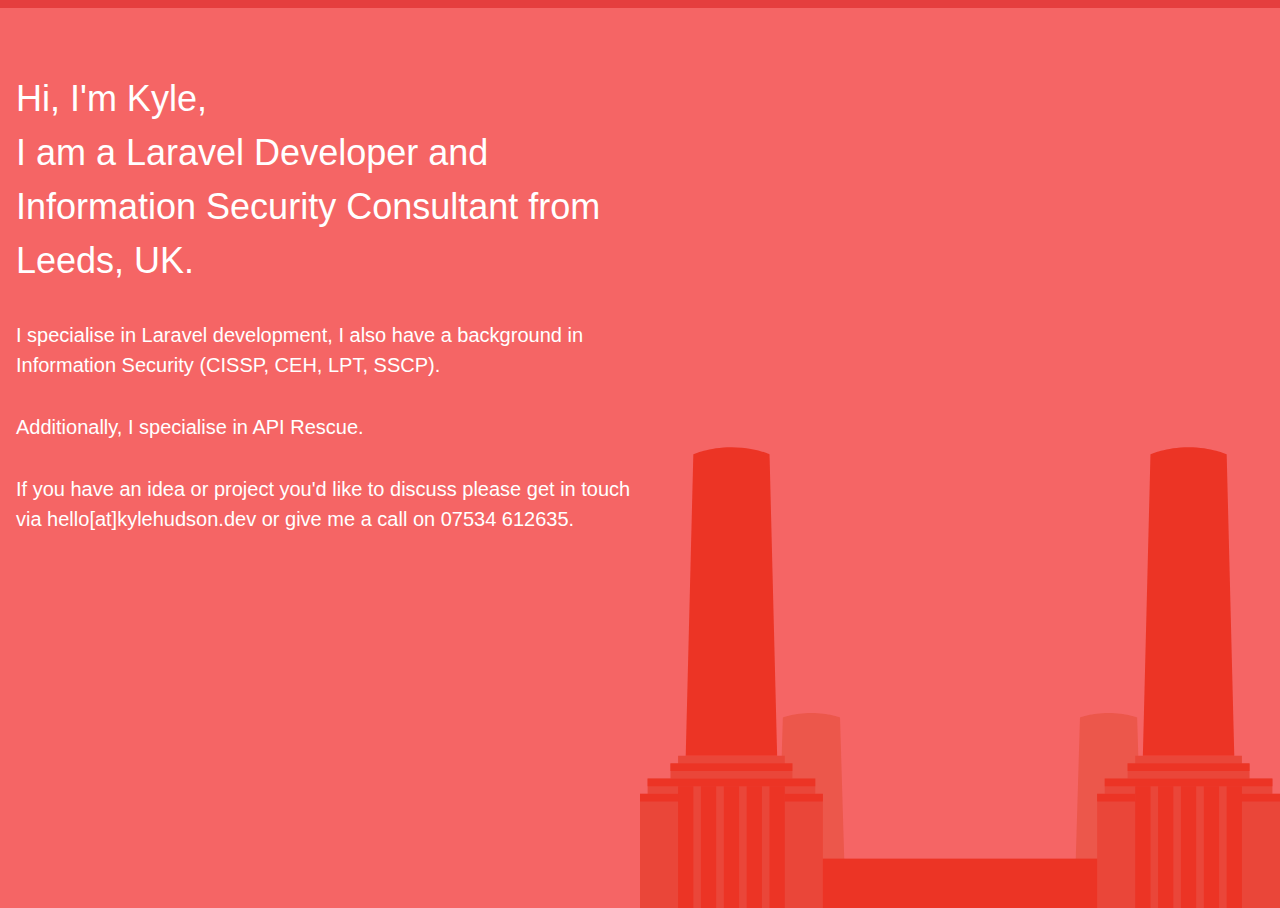
<file: index.html>
<!doctype html><html class="no-js"><head> <meta charset="utf-8"> <title>Kyle Hudson - Laravel Developer and Information Security Consultant</title> <meta name="viewport" content="width=device-width,initial-scale=1"> <meta name="msapplication-TileColor" content="#ffffff"> <meta name="theme-color" content="#ffffff"> <meta name="description" content="Kyle Hudson - Laravel Developer and Information Security Consultant based in Leeds, UK"> <meta property="og:locale" content="en_GB"> <meta property="og:type" content="website"> <meta property="og:title" content="Kyle Hudson - Laravel Developer and Information Security Consultant"> <meta property="og:description" content="Kyle Hudson - Laravel Developer and Information Security Consultant based in Leeds, UK"> <meta property="og:url" content="https://www.kylehudson.dev"> <meta property="og:site_name" content="Kyle Hudson - Laravel Developer and Information Security Consultant"> <link href="/css/hello.css" rel="stylesheet"> <script async src="https://www.googletagmanager.com/gtag/js?id=G-LHF2Q7Z76F"></script> <script>function gtag(){dataLayer.push(arguments)}window.dataLayer=window.dataLayer||[],gtag("js",new Date),gtag("config","G-LHF2Q7Z76F") </script></head><body class="relative font-sans bg-red-500 text-white border-t-8 border-red-600"> <div class="relative container mx-auto px-4 min-h-screen relative py-16 z-20"> <section class="text-white pb-32 relative z-20 md:pb-0 md:w-1/2"> <h1 class="text-4xl mb-8">Hi, I'm Kyle,<br>I am a Laravel Developer and Information Security Consultant from Leeds, UK.</h1> <p class="text-xl mb-8">I specialise in Laravel development, I also have a background in Information Security (CISSP, CEH, LPT, SSCP).</p><p class="text-xl mb-8">Additionally, I specialise in API Rescue.</p><p class="text-xl mb-8">If you have an idea or project you'd like to discuss please get in touch via hello[at]kylehudson.dev or give me a call on 07534 612635.</p></section> <div class="absolute z-10 bottom-0 inset-x-0 flex items-end justify-center md:justify-end"><svg class="w-64 sm:w-1/2" xmlns="http://www.w3.org/2000/svg" xmlns:xlink="http://www.w3.org/1999/xlink" x="0px" y="0px" viewBox="0 0 504 423" enable-background="new 0 0 504 423" xml:space="preserve"> <g> <path class="fill-red-1" d="M157.5,272.784c0,0-9-3.534-22.5-3.534s-22.5,3.534-22.5,3.534L108,423h54L157.5,272.784z"/> <path class="fill-red-1" d="M391.5,272.784c0,0-9-3.534-22.5-3.534s-22.5,3.534-22.5,3.534L342,423h54L391.5,272.784z"/> <rect x="129" y="384" class="fill-red-3" width="246" height="39"/> <polygon class="fill-red-2" points="144,423 0,423 0,333 6,333 6,321 24,321 24,309 30,309 30,303 114,303 114,309 120,309 120,321 138,321 138,333 144,333"/> <rect x="24" y="309" class="fill-red-3" width="96" height="6"/> <rect x="6" y="321" class="fill-red-3" width="132" height="6"/> <rect x="66" y="327" class="fill-red-3" width="12" height="96"/> <rect x="48" y="327" class="fill-red-3" width="12" height="96"/> <rect x="30" y="327" class="fill-red-3" width="12" height="96"/> <rect x="84" y="327" class="fill-red-3" width="12" height="96"/> <rect x="102" y="327" class="fill-red-3" width="12" height="96"/> <rect y="333" class="fill-red-3" width="30" height="6"/> <rect x="114" y="333" class="fill-red-3" width="30" height="6"/> <path class="fill-red-3" d="M102,65.586c0,0-12-5.586-30-5.586s-30,5.586-30,5.586L36,303h72L102,65.586z"/> <polygon class="fill-red-2" points="504,423 360,423 360,333 366,333 366,321 384,321 384,309 390,309 390,303 474,303 474,309 480,309 480,321 498,321 498,333 504,333"/> <rect x="384" y="309" class="fill-red-3" width="96" height="6"/> <rect x="366" y="321" class="fill-red-3" width="132" height="6"/> <rect x="426" y="327" class="fill-red-3" width="12" height="96"/> <rect x="408" y="327" class="fill-red-3" width="12" height="96"/> <rect x="390" y="327" class="fill-red-3" width="12" height="96"/> <rect x="444" y="327" class="fill-red-3" width="12" height="96"/> <rect x="462" y="327" class="fill-red-3" width="12" height="96"/> <rect x="360" y="333" class="fill-red-3" width="30" height="6"/> <rect x="474" y="333" class="fill-red-3" width="30" height="6"/> <path class="fill-red-3" d="M462,65.586c0,0-12-5.586-30-5.586s-30,5.586-30,5.586L396,303h72L462,65.586z"/> </g> </svg></div></div><div class="absolute inset-0 z-10 overflow-x-hidden"> <div class="relative"><svg class="h-12 md:h-24 cloud cloud-1 mt-32" version="1.1" id="Layer_1" xmlns="http://www.w3.org/2000/svg" xmlns:xlink="http://www.w3.org/1999/xlink" x="0px" y="0px" viewBox="0 0 117 54" enable-background="new 0 0 117 54" xml:space="preserve"> <path class="fill-red-2" d="M108,36c-0.27,0-0.535,0.018-0.8,0.04c0.509-1.421,0.8-2.944,0.8-4.54c0-6.708-4.898-12.258-11.311-13.307 C93.605,12.71,87.739,9,81,9c-3.713,0-7.161,1.125-10.027,3.052C68.514,5.038,61.854,0,54,0c-7.259,0-13.498,4.306-16.345,10.495 C35.808,9.545,33.719,9,31.5,9c-5.89,0-10.886,3.778-12.729,9.039C18.513,18.028,18.26,18,18,18C8.059,18,0,26.059,0,36 c0,9.941,8.059,18,18,18h90c4.971,0,9-4.029,9-9S112.971,36,108,36z"/> </svg><svg class="h-20 md:h-24 cloud cloud-2 mt-12" version="1.1" id="Layer_1" xmlns="http://www.w3.org/2000/svg" xmlns:xlink="http://www.w3.org/1999/xlink" x="0px" y="0px" viewBox="0 0 189 90" enable-background="new 0 0 189 90" xml:space="preserve"> <path class="fill-red-2" d="M166.5,45c-2.233,0-4.388,0.33-6.424,0.936C157.116,40.049,151.038,36,144,36 c-5.384,0-10.201,2.376-13.5,6.122c-1.459-1.657-3.211-3.046-5.186-4.077c0.446-2.112,0.686-4.3,0.686-6.545 C126,14.103,111.896,0,94.5,0S63,14.103,63,31.5c0,1.717,0.143,3.4,0.407,5.043C61.827,36.191,60.186,36,58.5,36 c-11.198,0-20.481,8.182-22.208,18.892C34.801,54.324,33.19,54,31.5,54c-6.229,0-11.459,4.225-13.016,9.962 C16.941,63.348,15.262,63,13.5,63C6.044,63,0,69.044,0,76.5S6.044,90,13.5,90H45h9h112.5c12.427,0,22.5-10.074,22.5-22.5 S178.927,45,166.5,45z"/> </svg><svg class="h-16 md:h-20 cloud cloud-3 mt-16" version="1.1" id="Layer_1" xmlns="http://www.w3.org/2000/svg" xmlns:xlink="http://www.w3.org/1999/xlink" x="0px" y="0px" viewBox="0 0 216 54" enable-background="new 0 0 216 54" xml:space="preserve"> <path class="fill-red-2" d="M198,18c-4.217,0-8.086,1.461-11.153,3.889C183.241,14.271,175.487,9,166.5,9 c-6.059,0-11.553,2.399-15.599,6.293C148.509,11.515,144.303,9,139.5,9c-3.388,0-6.476,1.257-8.846,3.318 C125.841,4.906,117.496,0,108,0C97.825,0,88.969,5.63,84.366,13.943C81.14,10.887,76.795,9,72,9c-4.217,0-8.086,1.461-11.154,3.889 C57.241,5.271,49.488,0,40.5,0C29.606,0,20.523,7.742,18.447,18.022C18.297,18.019,18.151,18,18,18C8.059,18,0,26.059,0,36 c0,9.941,8.059,18,18,18h180c9.941,0,18-8.059,18-18C216,26.059,207.941,18,198,18z"/> </svg></div></div></body></html>
</file>
<file: css/hello.css>
/*!normalize.css v8.0.1 | MIT License | github.com/necolas/normalize.css*/html{line-height:1.15;-webkit-text-size-adjust:100%}body{margin:0}main{display:block}h1{font-size:2em;margin:.67em 0}pre{font-family:monospace,monospace;font-size:1em}a{background-color:transparent}b,strong{font-weight:bolder}code{font-family:monospace,monospace;font-size:1em}small{font-size:80%}button,input,select,textarea{font-family:inherit;font-size:100%;line-height:1.15;margin:0}button,input{overflow:visible}button,select{text-transform:none}[type=button],[type=reset],[type=submit],button{-webkit-appearance:button}[type=button]::-moz-focus-inner,[type=reset]::-moz-focus-inner,[type=submit]::-moz-focus-inner,button::-moz-focus-inner{border-style:none;padding:0}[type=button]:-moz-focusring,[type=reset]:-moz-focusring,[type=submit]:-moz-focusring,button:-moz-focusring{outline:1px dotted ButtonText}legend{box-sizing:border-box;color:inherit;display:table;max-width:100%;padding:0;white-space:normal}textarea{overflow:auto}[type=checkbox],[type=radio]{box-sizing:border-box;padding:0}[type=number]::-webkit-inner-spin-button,[type=number]::-webkit-outer-spin-button{height:auto}[type=search]{-webkit-appearance:textfield;outline-offset:-2px}[type=search]::-webkit-search-decoration{-webkit-appearance:none}::-webkit-file-upload-button{-webkit-appearance:button;font:inherit}[hidden]{display:none}html{box-sizing:border-box;font-family:sans-serif}*,:after,:before{box-sizing:inherit}h1,h2,p,pre{margin:0}button{background:0 0;padding:0}button:focus{outline:1px dotted;outline:5px auto -webkit-focus-ring-color}ol,ul{list-style:none;margin:0;padding:0}html{font-family:-apple-system,BlinkMacSystemFont,Segoe UI,Roboto,Helvetica Neue,Arial,Noto Sans,sans-serif,Apple Color Emoji,Segoe UI Emoji,Segoe UI Symbol,Noto Color Emoji;line-height:1.5}*,:after,:before{border:0 solid #e2e8f0}textarea{resize:vertical}input::-webkit-input-placeholder,textarea::-webkit-input-placeholder{color:inherit;opacity:.5}input::-moz-placeholder,textarea::-moz-placeholder{color:inherit;opacity:.5}input:-ms-input-placeholder,textarea:-ms-input-placeholder{color:inherit;opacity:.5}input::-ms-input-placeholder,textarea::-ms-input-placeholder{color:inherit;opacity:.5}input::placeholder,textarea::placeholder{color:inherit;opacity:.5}[role=button],button{cursor:pointer}table{border-collapse:collapse}h1,h2{font-size:inherit;font-weight:inherit}a{color:inherit;text-decoration:inherit}button,input,select,textarea{padding:0;line-height:inherit;color:inherit}code,pre{font-family:SFMono-Regular,Menlo,Monaco,Consolas,Liberation Mono,Courier New,monospace}canvas,object,svg{display:block;vertical-align:middle}.container{width:100%}@media(min-width:640px){.container{max-width:640px}}@media(min-width:768px){.container{max-width:768px}}@media(min-width:1024px){.container{max-width:1024px}}@media(min-width:1280px){.container{max-width:1280px}}@-webkit-keyframes cloud{0%{opacity:0;-webkit-transform:translateX(0);transform:translateX(0)}10%{opacity:1}90%{opacity:0}to{-webkit-transform:translateX(100vw);transform:translateX(100vw)}}@keyframes cloud{0%{opacity:0;-webkit-transform:translateX(0);transform:translateX(0)}10%{opacity:1}90%{opacity:0}to{-webkit-transform:translateX(100vw);transform:translateX(100vw)}}.cloud{opacity:0;-webkit-animation:cloud linear infinite;animation:cloud linear infinite;z-index:50}.cloud-1{-webkit-animation-duration:25s;animation-duration:25s}.cloud-2{-webkit-animation-duration:30s;animation-duration:30s;-webkit-animation-delay:6s;animation-delay:6s}.cloud-3{-webkit-animation-duration:20s;animation-duration:20s;-webkit-animation-delay:10s;animation-delay:10s}.bg-red-500{background-color:#f56565}.border-red-600{border-color:#e53e3e}.border-t-8{border-top-width:8px}.block{display:block}.flex{display:flex}.table{display:table}.items-end{align-items:flex-end}.justify-center{justify-content:center}.clearfix:after{content:"";display:table;clear:both}.font-sans{font-family:quasimoda,sans-serif}.h-12{height:3rem}.h-16{height:4rem}.h-20{height:5rem}.mx-auto{margin-left:auto;margin-right:auto}.mb-8{margin-bottom:2rem}.mt-12{margin-top:3rem}.mt-16{margin-top:4rem}.mt-32{margin-top:8rem}.min-h-screen{min-height:100vh}.overflow-x-hidden{overflow-x:hidden}.px-4{padding-left:1rem;padding-right:1rem}.py-16{padding-top:4rem;padding-bottom:4rem}.pb-32{padding-bottom:8rem}.absolute{position:absolute}.relative{position:relative}.sticky{position:-webkit-sticky;position:sticky}.inset-0{top:0;bottom:0}.inset-0,.inset-x-0{right:0;left:0}.bottom-0{bottom:0}.fill-red-3{fill:#ec3425}.fill-red-2{fill:#ea4639}.fill-red-1{fill:#ec574b}.text-white{color:#fff}.text-xl{font-size:1.25rem}.text-4xl{font-size:2.25rem}.w-64{width:16rem}.z-10{z-index:10}.z-20{z-index:20}@media(min-width:640px){.sm\:w-1\/2{width:50%}}@media(min-width:768px){.md\:justify-end{justify-content:flex-end}.md\:h-20{height:5rem}.md\:h-24{height:6rem}.md\:pb-0{padding-bottom:0}.md\:w-1\/2{width:50%}}
</file>
